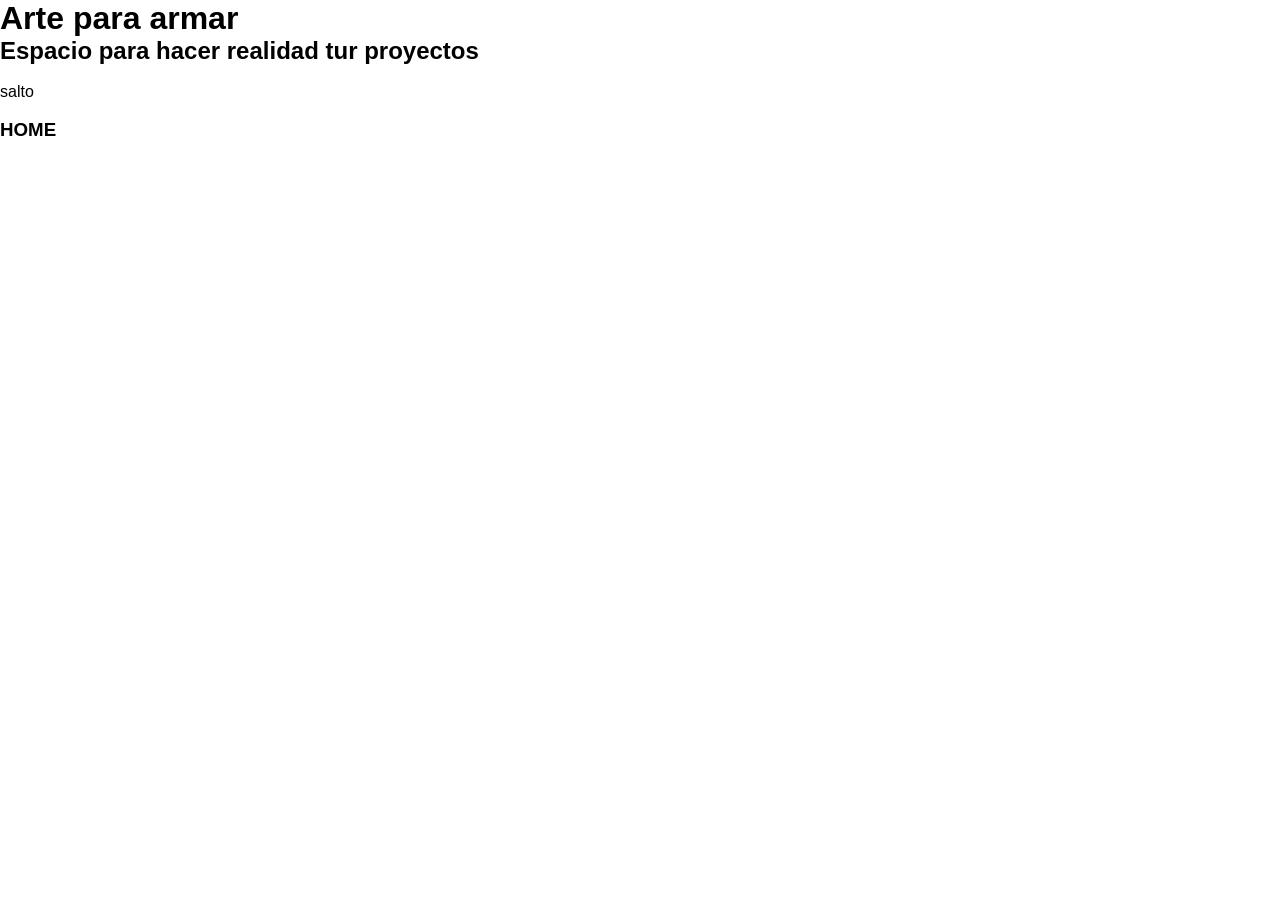
<file: index.html>
<!DOCTYPE html>
<html lang= "es"></html>
<!--[if lt IE 7]>      <html class="no-js lt-ie9 lt-ie8 lt-ie7"> <![endif]-->
<!--[if IE 7]>         <html class="no-js lt-ie9 lt-ie8"> <![endif]-->
<!--[if IE 8]>         <html class="no-js lt-ie9"> <![endif]-->
<!--[if gt IE 8]>      <html class="no-js"> <!--<![endif]-->
<html>
    <head>
        <meta charset="utf-8">
        <meta http-equiv="X-UA-Compatible" content="IE=edge">
        <title>Arte Para Armar</title>
        <meta name="description" content="">
        <meta name="viewport" content="width=device-width, initial-scale=1">
        <link rel="stylesheet" href="styles.css">
    </head>
    <body>
        <h1> Arte para armar </h1>
        <h2> Espacio para hacer realidad tur proyectos</h2>
        <br> <p>salto </p> <br>
        <h3> HOME </h3>
        
        <script src="" async defer></script>
    </body>
</html>
</file>
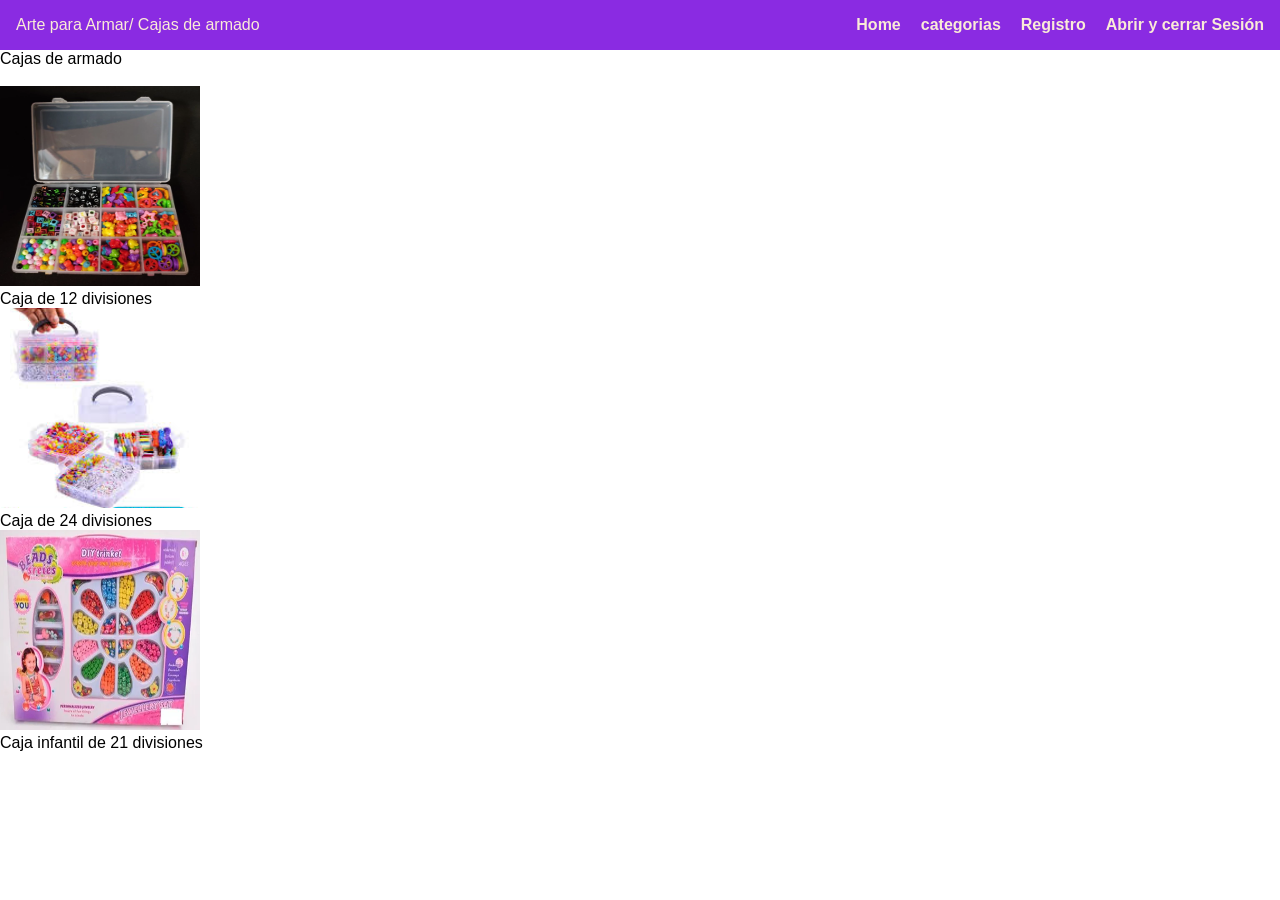
<file: CajasDeArmado.html>
<!DOCTYPE html>
<!--[if lt IE 7]>      <html class="no-js lt-ie9 lt-ie8 lt-ie7"> <![endif]-->
<!--[if IE 7]>         <html class="no-js lt-ie9 lt-ie8"> <![endif]-->
<!--[if IE 8]>         <html class="no-js lt-ie9"> <![endif]-->
<!--[if gt IE 8]>      <html class="no-js"> <!--<![endif]-->
<html>
    <head>
        <meta charset="utf-8">
        <meta http-equiv="X-UA-Compatible" content="IE=edge">
        <title>Arte para armar - Mostacillas</title>
        <meta name="description" content="">
        <meta name="viewport" content="width=device-width, initial-scale=1">
        <link rel="stylesheet" href="styles.css">
    </head>
    <body>
           <header>
           <nav class="navbar"> 
                <div class="logo">Arte para Armar/ Cajas de armado</div>
                <ul class="nav-links">
                    <li><a href="index.html">Home</a></li>
                    <li><a href="categorias.html" > categorias</a></li>
                    <li><a href="Registro.html">Registro</a></li>
                    <li><a href="login.html">Abrir y cerrar Sesión</a></li>
                    
                 </ul>
            </nav>
        </header>
        <a1> Cajas de armado</a1>
        <br> <p> </p> <br>
        <img src="caja 12 divisiones.png" alt="Caja de 12 divisiones" width="200" height="200">
        <p>Caja de 12 divisiones</p>
        <img src="caja doble.png" alt="Caja Grande" width="200" height="200">
        <p> Caja de 24 divisiones</p>
        <img src="caja infantil.png" alt="caja infrntil" width="200" height="200">
        <p> Caja infantil de 21 divisiones</p>
    </body>
</html>
</file>
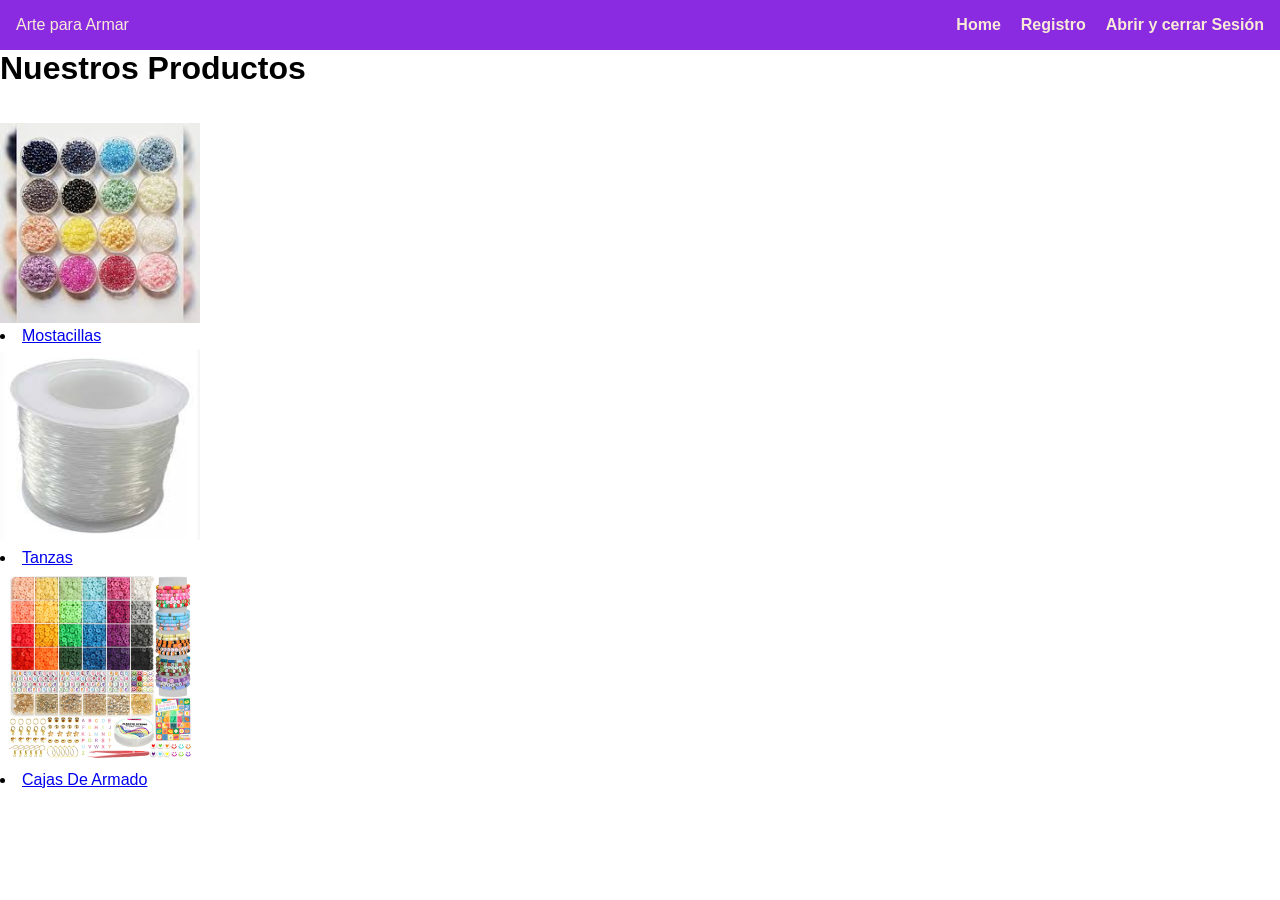
<file: categorias.html>
<!DOCTYPE html>
<!--[if lt IE 7]>      <html class="no-js lt-ie9 lt-ie8 lt-ie7"> <![endif]-->
<!--[if IE 7]>         <html class="no-js lt-ie9 lt-ie8"> <![endif]-->
<!--[if IE 8]>         <html class="no-js lt-ie9"> <![endif]-->
<!--[if gt IE 8]>      <html class="no-js"> <!--<![endif]-->
<html>
    <head>
        <meta charset="utf-8">
        <meta http-equiv="X-UA-Compatible" content="IE=edge">
        <title>Arte para Armar</title>
        <meta name="description" content="">
        <meta name="viewport" content="width=device-width, initial-scale=1">
        <link rel="stylesheet" href="styles.css">
    </head>

    <body>
        
        <header>
           <nav class="navbar"> 
                <div class="logo">Arte para Armar</div>
                <ul class="nav-links">
                     <li><a href="index.html">Home</a></li>
                     <li><a href="Registro.html">Registro</a></li>
                     <li><a href="login.html">Abrir y cerrar Sesión</a></li>
    
                 </ul>
            </nav>
        </header>

        <h1> Nuestros Productos</h1>
        <br> <p> </p> <br>
        <img src="mostacillas.jpg" alt="Mostacillas" width="200" height="200">
        <li><a href="mostasillas.html">Mostacillas</a></li>
        <img src="tanzas.jpg" alt="tanzas" width="200" height="200">
        <li><a href="Tanzas.html">Tanzas</a></li>
        <img src="cajas de armado.jpg" alt="cajas de armado" width="200" height="200">
        <li><a href="CajasDeArmado.html">Cajas De Armado</a></li>

    </body>
</html>
</file>
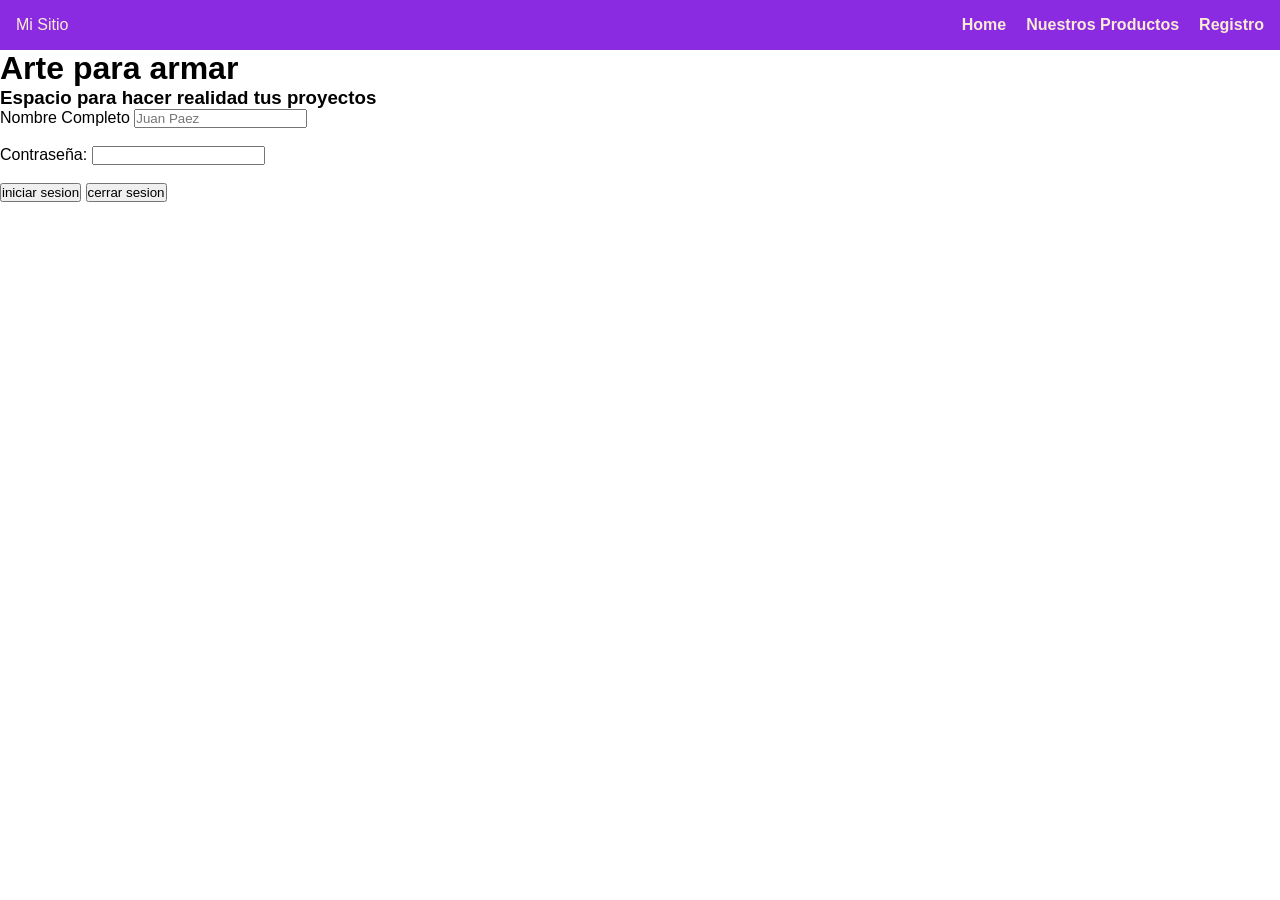
<file: login.html>
<!DOCTYPE html>
<!--[if lt IE 7]>      <html class="no-js lt-ie9 lt-ie8 lt-ie7"> <![endif]-->
<!--[if IE 7]>         <html class="no-js lt-ie9 lt-ie8"> <![endif]-->
<!--[if IE 8]>         <html class="no-js lt-ie9"> <![endif]-->
<!--[if gt IE 8]>      <html class="no-js"> <!--<![endif]-->
<html>
    <head>
        <meta charset="utf-8">
        <meta http-equiv="X-UA-Compatible" content="IE=edge">
        <title>Registro de usuario</title>
        <meta name="description" content="">
        <meta name="viewport" content="width=device-width, initial-scale=1">
        <link rel="stylesheet" href="styles.css">
    </head>
    <body>
        <header>
           <nav class="navbar"> 
                <div class="logo">Mi Sitio</div>
                <ul class="nav-links">
                    <li><a href="index.html">Home</a></li>
                    <li><a href="categorias.html">Nuestros Productos</a></li>
                    <li><a href="Registro.html">Registro</a></li>
                 </ul>
            </nav>
        </header>

        <h1> Arte para armar </h1>
        <h3> Espacio para hacer realidad tus proyectos</h2>
        <form action="procesar login" method="post">
        <div>
        <label for="name"> Nombre Completo</label>
        <input type="text" id="Nombre" name="Nombre" placeholder="Juan Paez" required>
        <br> <br>
        </div>

        <div>
        <label for="password"> Contraseña:</label>
        <input type="password" id="password" name="password "  required>
        <br> <br>
        </div>
        <button type="submit">iniciar sesion</button>
        <button type="submit">cerrar sesion</button>
        </form>


    </body>
</html>
</file>
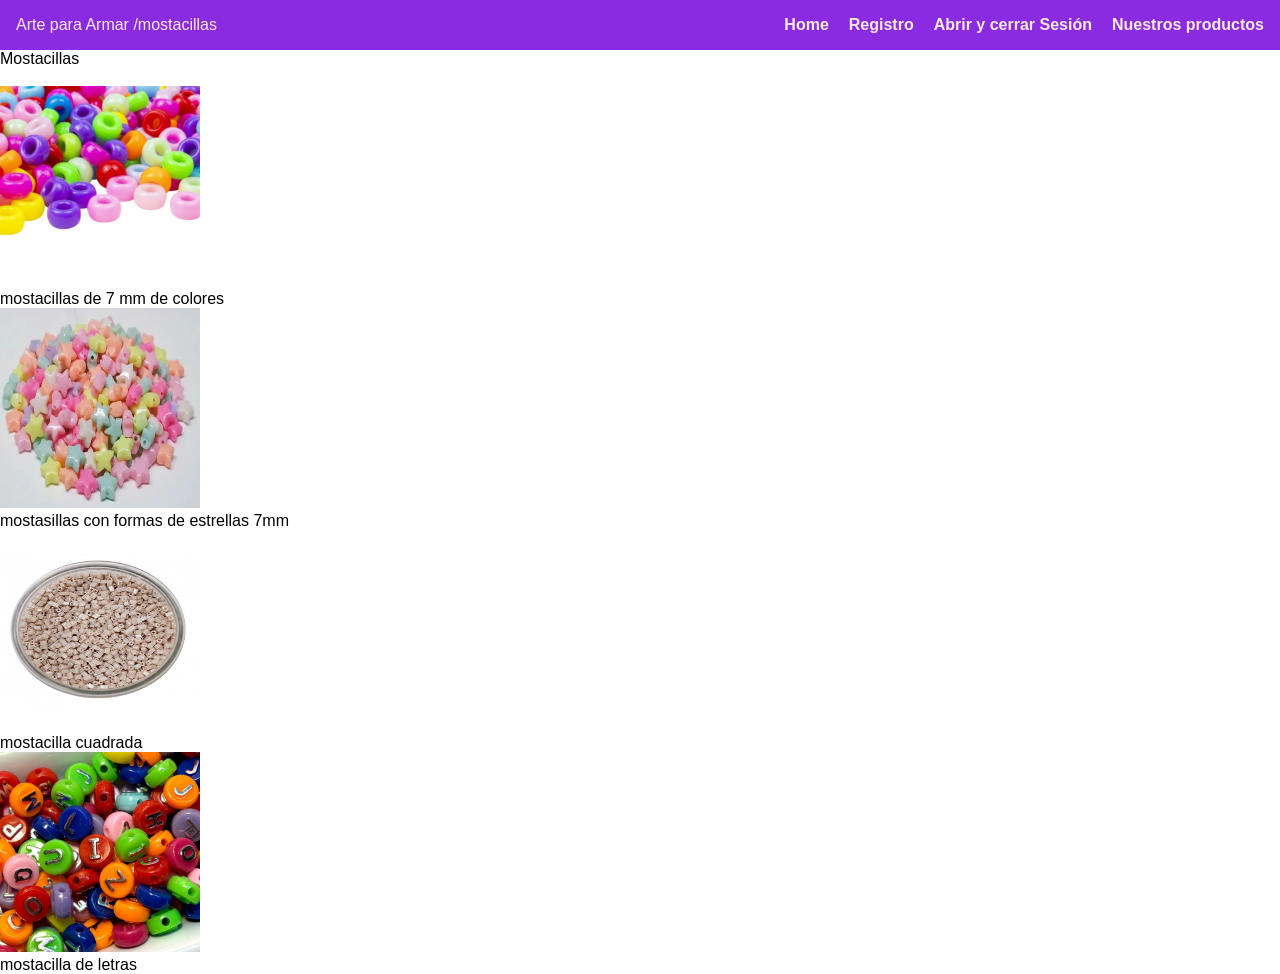
<file: mostasillas.html>
<!DOCTYPE html>
<!--[if lt IE 7]>      <html class="no-js lt-ie9 lt-ie8 lt-ie7"> <![endif]-->
<!--[if IE 7]>         <html class="no-js lt-ie9 lt-ie8"> <![endif]-->
<!--[if IE 8]>         <html class="no-js lt-ie9"> <![endif]-->
<!--[if gt IE 8]>      <html class="no-js"> <!--<![endif]-->
<html>
    <head>
        <meta charset="utf-8">
        <meta http-equiv="X-UA-Compatible" content="IE=edge">
        <title>Arte para armar - Mostacillas</title>
        <meta name="description" content="">
        <meta name="viewport" content="width=device-width, initial-scale=1">
        <link rel="stylesheet" href="styles.css">
    </head>
    <body>
           <header>
           <nav class="navbar"> 
                <div class="logo">Arte para Armar /mostacillas</div>
                <ul class="nav-links">
                    <li><a href="index.html">Home</a></li>
                    <li><a href="Registro.html">Registro</a></li>
                    <li><a href="login.html">Abrir y cerrar Sesión</a></li>
                    <li><a href="categorias.html">Nuestros productos </a></li>
                 </ul>
            </nav>
        </header>
        <a1> Mostacillas</a1>
        <br> <p> </p> <br>
        <img src="mostacilla 7mm.jpg" alt="mostacilla de colores" width="200" height="200">
        <p>mostacillas de 7 mm de colores</p>
        <img src="mostacilla estrella.png" alt="mostacilla de estrella" width="200" height="200">
        <p> mostasillas con formas de estrellas 7mm</p>
        <img src="mostacilla-cuadrada.jpg" alt="mostacilla cuadrada" width="200" height="200">
        <p> mostacilla cuadrada</p>
         <img src="letras mostacilla.jpg" alt="mostacilla de letras" width="200" height="200">
        <p> mostacilla de letras</p>
    </body>
</html>
</file>
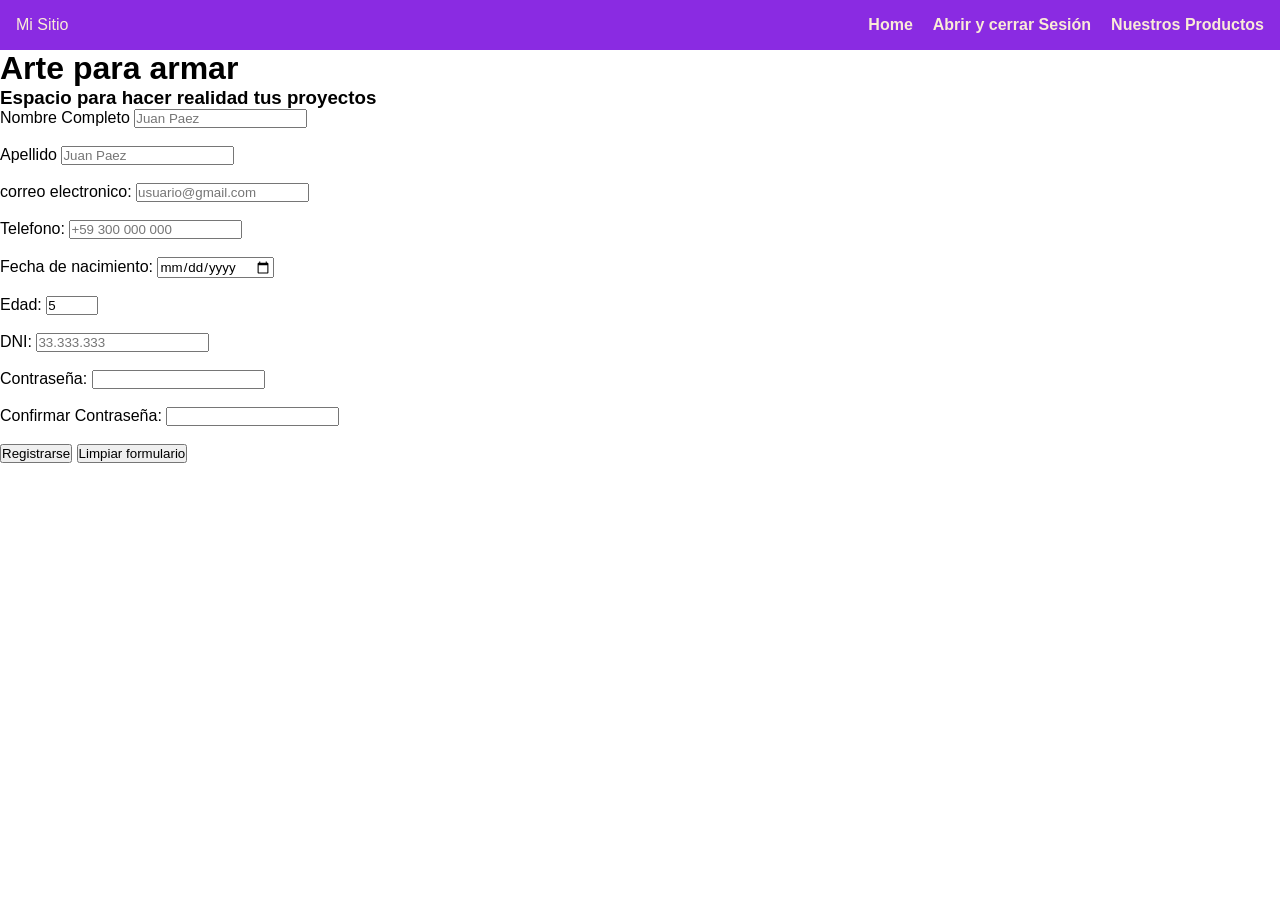
<file: registro.html>
<!DOCTYPE html>
<!--[if lt IE 7]>      <html class="no-js lt-ie9 lt-ie8 lt-ie7"> <![endif]-->
<!--[if IE 7]>         <html class="no-js lt-ie9 lt-ie8"> <![endif]-->
<!--[if IE 8]>         <html class="no-js lt-ie9"> <![endif]-->
<!--[if gt IE 8]>      <html class="no-js"> <!--<![endif]-->
<html>
    <head>
        <meta charset="utf-8">
        <meta http-equiv="X-UA-Compatible" content="IE=edge">
        <title>Registro de usuario</title>
        <meta name="description" content="">
        <meta name="viewport" content="width=device-width, initial-scale=1">
        <link rel="stylesheet" href="styles.css">
    </head>
    <body>
        <header>
           <nav class="navbar"> 
                <div class="logo">Mi Sitio</div>
                <ul class="nav-links">
                    <li><a href="index.html">Home</a></li>
                    <li><a href="login.html">Abrir y cerrar Sesión</a></li>
                    <li><a href="categorias.html">Nuestros Productos </a></li>
                 </ul>
            </nav>
        </header>

        <h1> Arte para armar </h1>
        <h3> Espacio para hacer realidad tus proyectos</h2>
        <form action="#" method="post">
        <label for="name"> Nombre Completo</label>
        <input type="text" id="Nombre" name="Nombre" placeholder="Juan Paez" required>
        <br> <br>
        <label for="Apellido"> Apellido</label>
        <input type="text" id="Apellido" name="Apellido" placeholder="Juan Paez" required>
        <br> <br>
        <label for="email"> correo electronico:</label>
        <input type="email" id="email" name="email" placeholder="usuario@gmail.com" required>
        <br> <br>
        <label for="Telefono"> Telefono:</label>
        <input type="tel" id="Telefono" name="Telefono" placeholder="+59 300 000 000" required>
        <br> <br>
        <label for="nacimiento"> Fecha de nacimiento:</label>
        <input type="date" id="nacimiento" name="nacimiento" placeholder="nacimiento" required>
        <br> <br>
        <label for="edad"> Edad:</label>
        <input type="number" id="edad" name="edad " min="18" max="120" step="1" value="5"  required>
        <br> <br>
        <label for="dni"> DNI:</label>
        <input type="text" id="dni" name="dni" placeholder="33.333.333" required >
        <br> <br>
        <label for="password"> Contraseña:</label>
        <input type="password" id="password" name="password "  required>
        <br> <br>
        <label for="confirm_password"> Confirmar Contraseña:</label>
        <input type="password" id="confirm_password" name="confirm_password "  required>
        <br> <br>
        <button type="submit">Registrarse</button>
        <button type="reset">Limpiar formulario</button>
        </form>


    </body>
</html>
</file>
<file: styles.css>
* {
margin: 0;
padding: 0;
box-sizing: border-box;
font-family: 'Segoe UI', Tahoma, Geneva, Verdana, sans-serif ;

}

.navbar{
    display: flex;
    justify-content: space-between;
    align-items: center;
    background-color: blueviolet;
    padding: 1rem;
    color: antiquewhite;
}

.nav-links {
    list-style: none;
    display: flex;
    gap: 20px;
}

.nav-links a {
    text-decoration: none;
    color: antiquewhite;
    font-weight: bold;
}
</file>
